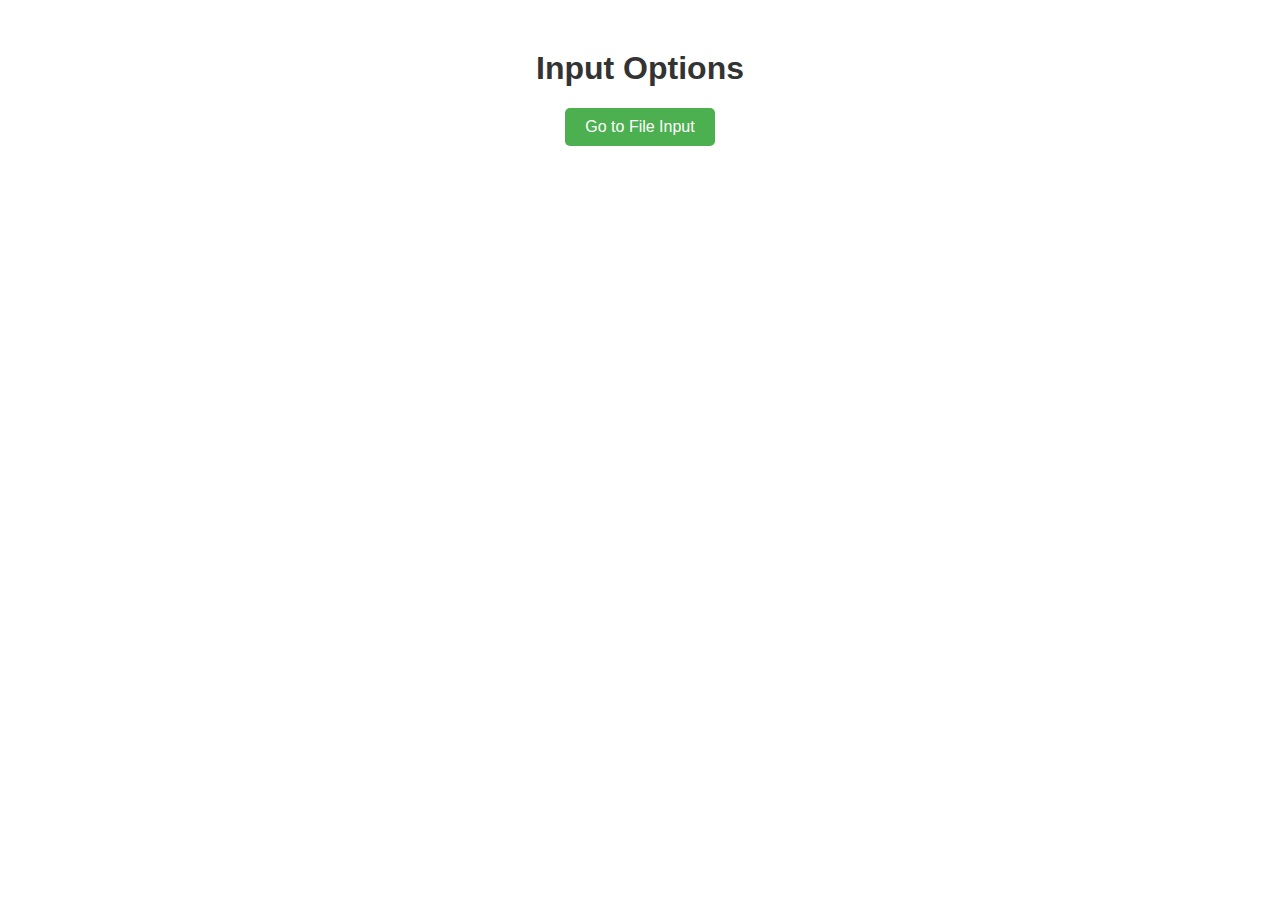
<file: index.html>
<!DOCTYPE html>
<html lang="en">
<head>
    <meta charset="UTF-8">
    <meta name="viewport" content="width=device-width, initial-scale=1.0">
    <title>File and Camera Input</title>
    <link rel="stylesheet" href="styles.css">
</head>
<body>
    <!-- Go to file.html on clicking button -->
    <h1>Input Options</h1>
    <button onclick="window.location.href = 'file.html';">Go to File Input</button>
</body>
</html>
</file>
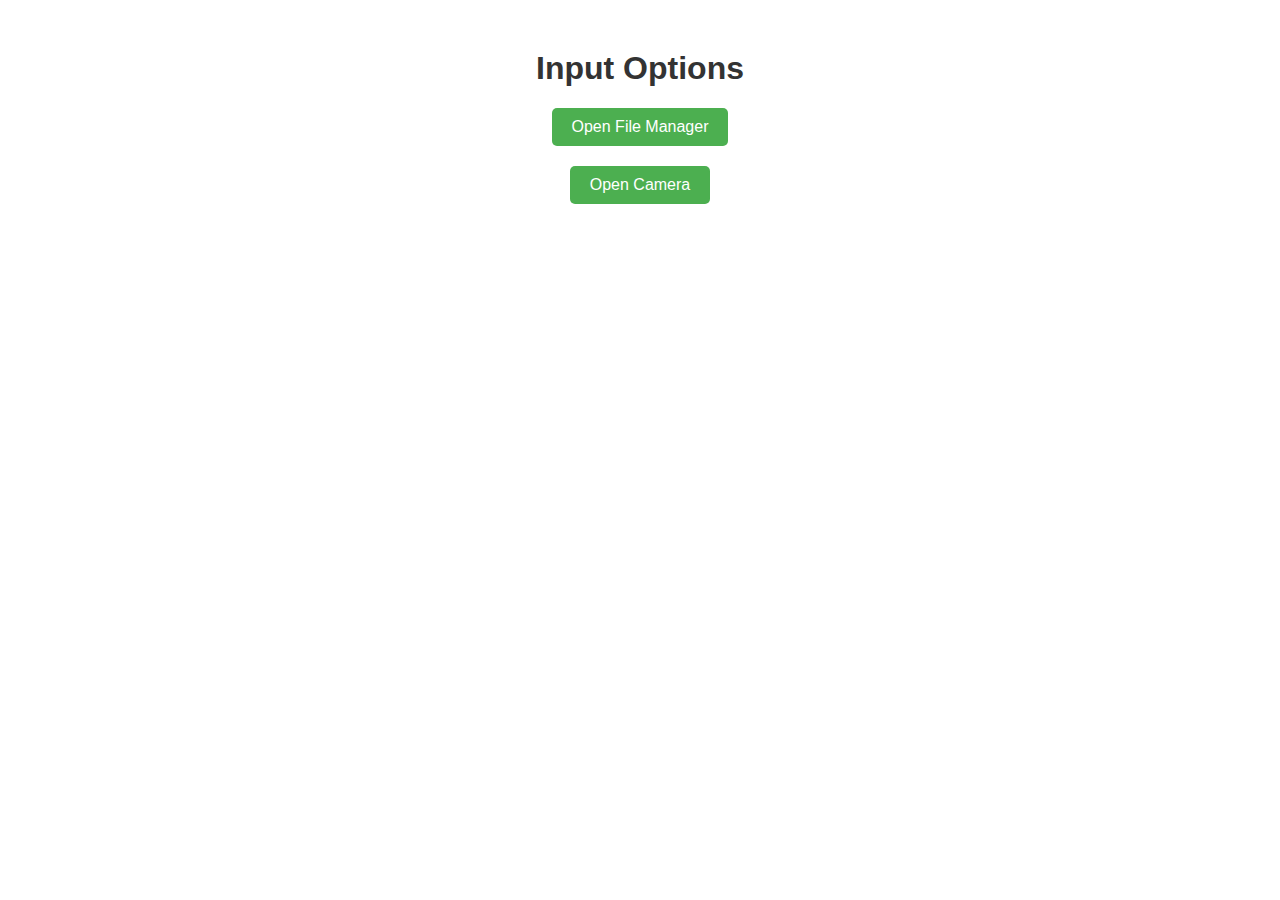
<file: file.html>
<!DOCTYPE html>
<html lang="en">
<head>
    <meta charset="UTF-8">
    <meta name="viewport" content="width=device-width, initial-scale=1.0">
    <title>File and Camera Input</title>
    <link rel="stylesheet" href="styles.css">
</head>
<body>
    <h1>Input Options</h1>
    <div class="input-container">
        <input type="file" id="fileInput" class="hidden">
        <button id="fileButton">Open File Manager</button>
    </div>
    <div class="input-container">
        <input type="file" id="cameraInput" accept="image/*" capture="environment" class="hidden">
        <button id="cameraButton">Open Camera</button>
    </div>

    <script src="script.js"></script>
</body>
</html>
</file>
<file: styles.css>
body {
    font-family: Arial, sans-serif;
    text-align: center;
    margin-top: 50px;
}

h1 {
    color: #333;
}

.input-container {
    margin: 20px 0;
}

button {
    padding: 10px 20px;
    font-size: 16px;
    cursor: pointer;
    background-color: #4CAF50;
    color: white;
    border: none;
    border-radius: 5px;
    transition: background-color 0.3s;
}

button:hover {
    background-color: #45a049;
}

.hidden {
    display: none;
}
</file>
